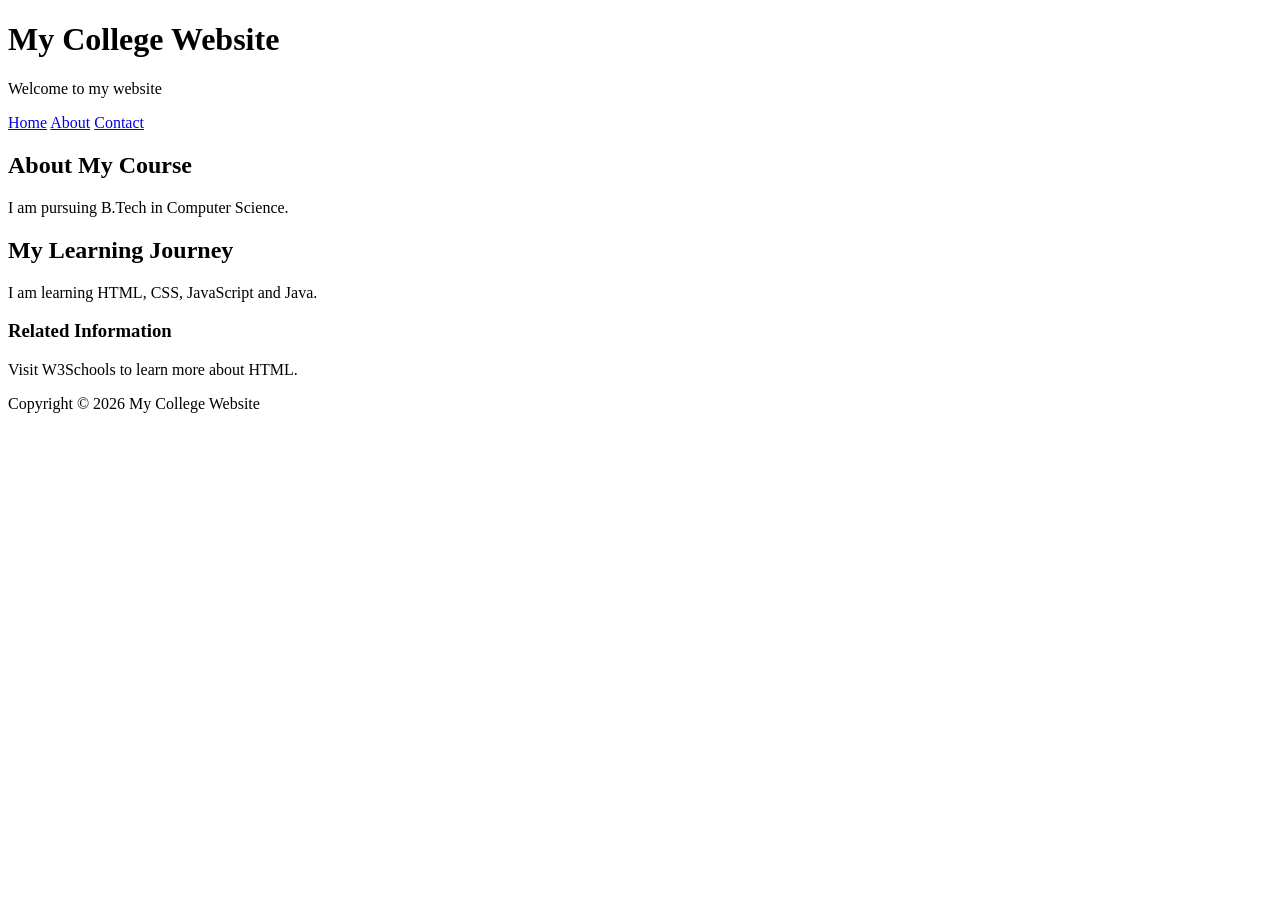
<file: task3.4.html>
<!DOCTYPE html>
<html lang="en">
<head>
    <meta charset="UTF-8">
    <meta name="viewport" content="width=device-width, initial-scale=1.0">
    <title>Semantic HTML Example</title>
</head>
<body>

    <!-- Header Section -->
    <header>
        <h1>My College Website</h1>
        <p>Welcome to my website</p>
    </header>

    <!-- Navigation Section -->
    <nav>
        <a href="index.html">Home</a>
        <a href="about.html">About</a>
        <a href="contact.html">Contact</a>
    </nav>

    <!-- Main Content -->
    <main>

        <!-- Section -->
        <section>
            <h2>About My Course</h2>
            <p>I am pursuing B.Tech in Computer Science.</p>
        </section>

        <!-- Article -->
        <article>
            <h2>My Learning Journey</h2>
            <p>I am learning HTML, CSS, JavaScript and Java.</p>
        </article>

        <!-- Aside -->
        <aside>
            <h3>Related Information</h3>
            <p>Visit W3Schools to learn more about HTML.</p>
        </aside>

    </main>

    <!-- Footer Section -->
    <footer>
        <p>Copyright &copy; 2026 My College Website</p>
    </footer>

</body>
</html>
</file>
